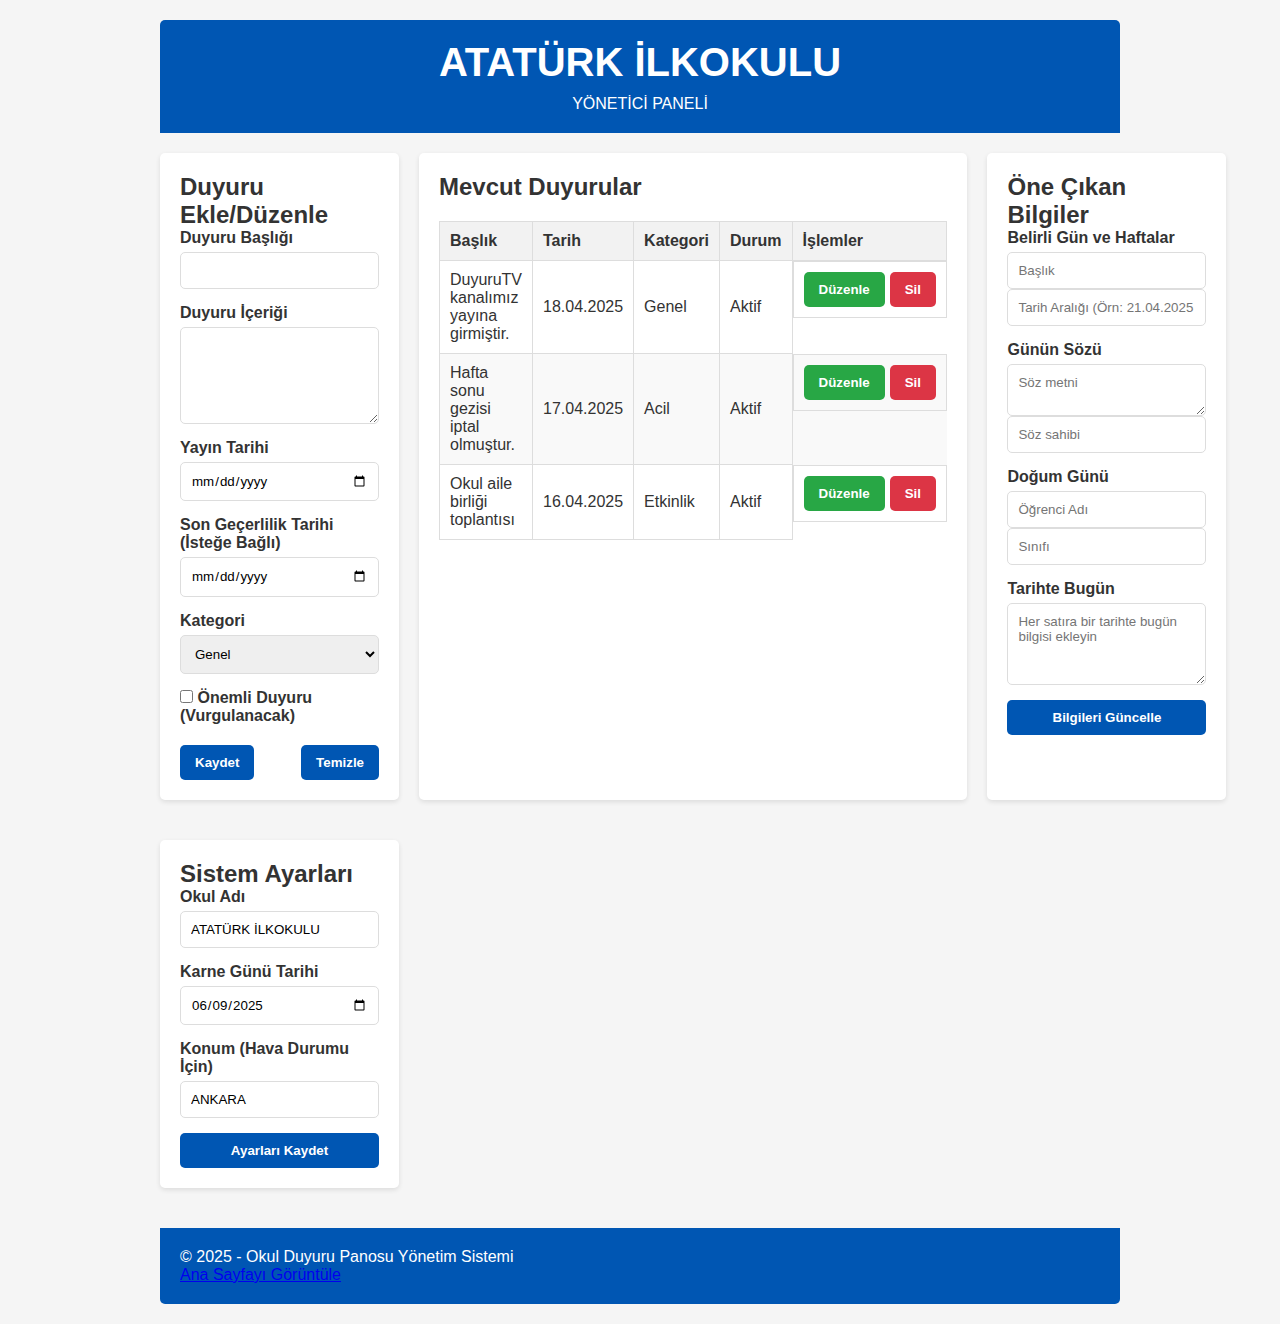
<file: admin.html>
<!DOCTYPE html>
<html lang="tr">
<head>
    <meta charset="UTF-8">
    <meta name="viewport" content="width=device-width, initial-scale=1.0">
    <title>Okul Duyuru Panosu - Yönetici Paneli</title>
    <link rel="stylesheet" href="style.css">
    <style>
        .admin-container {
            max-width: 1000px;
            margin: 0 auto;
            padding: 20px;
        }
        
        .admin-panel {
            background-color: white;
            border-radius: 5px;
            box-shadow: 0 2px 5px rgba(0, 0, 0, 0.1);
            padding: 20px;
            margin-bottom: 20px;
        }
        
        .admin-form {
            display: grid;
            grid-gap: 15px;
        }
        
        .form-group {
            display: flex;
            flex-direction: column;
        }
        
        label {
            margin-bottom: 5px;
            font-weight: bold;
        }
        
        input, textarea, select {
            padding: 10px;
            border: 1px solid #ddd;
            border-radius: 5px;
        }
        
        button {
            background-color: #0056b3;
            color: white;
            border: none;
            padding: 10px 15px;
            border-radius: 5px;
            cursor: pointer;
            font-weight: bold;
        }
        
        button:hover {
            background-color: #003d7e;
        }
        
        .button-group {
            display: flex;
            justify-content: space-between;
        }
        
        table {
            width: 100%;
            border-collapse: collapse;
            margin-top: 20px;
        }
        
        th, td {
            padding: 10px;
            border: 1px solid #ddd;
            text-align: left;
        }
        
        th {
            background-color: #f2f2f2;
        }
        
        tr:nth-child(even) {
            background-color: #f9f9f9;
        }
        
        .action-buttons {
            display: flex;
            gap: 5px;
        }
        
        .edit-btn {
            background-color: #28a745;
        }
        
        .delete-btn {
            background-color: #dc3545;
        }
    </style>
</head>
<body>
    <div class="admin-container">
        <header>
            <div class="logo-container">
                <h1>ATATÜRK İLKOKULU</h1>
                <p>YÖNETİCİ PANELİ</p>
            </div>
        </header>

        <main>
            <section class="admin-panel">
                <h2>Duyuru Ekle/Düzenle</h2>
                <form class="admin-form">
                    <div class="form-group">
                        <label for="announcement-title">Duyuru Başlığı</label>
                        <input type="text" id="announcement-title" name="title" required>
                    </div>
                    
                    <div class="form-group">
                        <label for="announcement-content">Duyuru İçeriği</label>
                        <textarea id="announcement-content" name="content" rows="5" required></textarea>
                    </div>
                    
                    <div class="form-group">
                        <label for="announcement-date">Yayın Tarihi</label>
                        <input type="date" id="announcement-date" name="date" required>
                    </div>
                    
                    <div class="form-group">
                        <label for="announcement-expiry">Son Geçerlilik Tarihi (İsteğe Bağlı)</label>
                        <input type="date" id="announcement-expiry" name="expiry">
                    </div>
                    
                    <div class="form-group">
                        <label for="announcement-category">Kategori</label>
                        <select id="announcement-category" name="category">
                            <option value="general">Genel</option>
                            <option value="academic">Akademik</option>
                            <option value="event">Etkinlik</option>
                            <option value="urgent">Acil</option>
                        </select>
                    </div>
                    
                    <div class="form-group">
                        <label>
                            <input type="checkbox" id="announcement-important" name="important">
                            Önemli Duyuru (Vurgulanacak)
                        </label>
                    </div>
                    
                    <div class="button-group">
                        <button type="submit" id="save-announcement">Kaydet</button>
                        <button type="reset" id="clear-form">Temizle</button>
                    </div>
                </form>
            </section>

            <section class="admin-panel">
                <h2>Mevcut Duyurular</h2>
                <table>
                    <thead>
                        <tr>
                            <th>Başlık</th>
                            <th>Tarih</th>
                            <th>Kategori</th>
                            <th>Durum</th>
                            <th>İşlemler</th>
                        </tr>
                    </thead>
                    <tbody id="announcements-table">
                        <tr>
                            <td>DuyuruTV kanalımız yayına girmiştir.</td>
                            <td>18.04.2025</td>
                            <td>Genel</td>
                            <td>Aktif</td>
                            <td class="action-buttons">
                                <button class="edit-btn">Düzenle</button>
                                <button class="delete-btn">Sil</button>
                            </td>
                        </tr>
                        <tr>
                            <td>Hafta sonu gezisi iptal olmuştur.</td>
                            <td>17.04.2025</td>
                            <td>Acil</td>
                            <td>Aktif</td>
                            <td class="action-buttons">
                                <button class="edit-btn">Düzenle</button>
                                <button class="delete-btn">Sil</button>
                            </td>
                        </tr>
                        <tr>
                            <td>Okul aile birliği toplantısı</td>
                            <td>16.04.2025</td>
                            <td>Etkinlik</td>
                            <td>Aktif</td>
                            <td class="action-buttons">
                                <button class="edit-btn">Düzenle</button>
                                <button class="delete-btn">Sil</button>
                            </td>
                        </tr>
                    </tbody>
                </table>
            </section>

            <section class="admin-panel">
                <h2>Öne Çıkan Bilgiler</h2>
                <form class="admin-form">
                    <div class="form-group">
                        <label for="important-date">Belirli Gün ve Haftalar</label>
                        <input type="text" id="important-date-title" placeholder="Başlık" required>
                        <input type="text" id="important-date-range" placeholder="Tarih Aralığı (Örn: 21.04.2025 - 27.04.2025)" required>
                    </div>
                    
                    <div class="form-group">
                        <label for="quote-text">Günün Sözü</label>
                        <textarea id="quote-text" rows="2" placeholder="Söz metni"></textarea>
                        <input type="text" id="quote-author" placeholder="Söz sahibi">
                    </div>
                    
                    <div class="form-group">
                        <label for="birthday-name">Doğum Günü</label>
                        <input type="text" id="birthday-name" placeholder="Öğrenci Adı">
                        <input type="text" id="birthday-class" placeholder="Sınıfı">
                    </div>
                    
                    <div class="form-group">
                        <label for="today-history">Tarihte Bugün</label>
                        <textarea id="today-history" rows="4" placeholder="Her satıra bir tarihte bugün bilgisi ekleyin"></textarea>
                    </div>
                    
                    <button type="submit" id="save-featured">Bilgileri Güncelle</button>
                </form>
            </section>

            <section class="admin-panel">
                <h2>Sistem Ayarları</h2>
                <form class="admin-form">
                    <div class="form-group">
                        <label for="school-name">Okul Adı</label>
                        <input type="text" id="school-name" value="ATATÜRK İLKOKULU">
                    </div>
                    
                    <div class="form-group">
                        <label for="report-card-date">Karne Günü Tarihi</label>
                        <input type="date" id="report-card-date" value="2025-06-09">
                    </div>
                    
                    <div class="form-group">
                        <label for="location">Konum (Hava Durumu İçin)</label>
                        <input type="text" id="location" value="ANKARA">
                    </div>
                    
                    <button type="submit" id="save-settings">Ayarları Kaydet</button>
                </form>
            </section>
        </main>

        <footer>
            <p>© 2025 - Okul Duyuru Panosu Yönetim Sistemi</p>
            <a href="index.html" target="_blank">Ana Sayfayı Görüntüle</a>
        </footer>
    </div>

    <script>
        // Admin paneli işlemleri için basit JavaScript kodları
        document.addEventListener('DOMContentLoaded', function() {
            // Duyuru formu işlemleri
            const announcementForm = document.querySelector('.admin-form');
            
            announcementForm.addEventListener('submit', function(e) {
                e.preventDefault();
                
                // Burada formdan gelen verilerle duyuru ekleme/güncelleme işlemleri yapılır
                // Gerçek bir uygulamada bu veriler backend'e gönderilir
                alert('Duyuru kaydedildi! (Demo amaçlı uyarı)');
            });
            
            // Düzenleme düğmelerine tıklama olayları
            const editButtons = document.querySelectorAll('.edit-btn');
            editButtons.forEach(button => {
                button.addEventListener('click', function() {
                    const row = this.closest('tr');
                    const title = row.cells[0].textContent;
                    
                    // Örnek: Formu doldur
                    document.getElementById('announcement-title').value = title;
                    // Diğer form alanları da doldurulabilir
                    
                    alert(`"${title}" duyurusu düzenleme için yüklendi`);
                });
            });
            
            // Silme düğmelerine tıklama olayları
            const deleteButtons = document.querySelectorAll('.delete-btn');
            deleteButtons.forEach(button => {
                button.addEventListener('click', function() {
                    const row = this.closest('tr');
                    const title = row.cells[0].textContent;
                    
                    if (confirm(`"${title}" duyurusunu silmek istediğinizden emin misiniz?`)) {
                        // Silme işlemi - gerçek uygulamada backend'e istek gönderilir
                        row.remove();
                        alert('Duyuru silindi!');
                    }
                });
            });
        });
    </script>
</body>
</html>
</file>
<file: style.css>
/* Genel Stiller */
* {
    margin: 0;
    padding: 0;
    box-sizing: border-box;
    font-family: 'Arial', sans-serif;
}

body {
    background-color: #f5f5f5;
    color: #333;
}

.container {
    max-width: 1400px;
    margin: 0 auto;
    padding: 20px;
}

/* Header Stili */
header {
    background-color: #0056b3;
    color: white;
    padding: 20px;
    text-align: center;
    border-radius: 5px 5px 0 0;
    margin-bottom: 20px;
}

.logo-container h1 {
    font-size: 2.5rem;
    margin-bottom: 10px;
}

/* Ana Düzen */
main {
    display: grid;
    grid-template-columns: 1fr 2fr 1fr;
    gap: 20px;
}

@media (max-width: 1200px) {
    main {
        grid-template-columns: 1fr 1fr;
    }
    .right-panel {
        grid-column: span 2;
    }
}

@media (max-width: 768px) {
    main {
        grid-template-columns: 1fr;
    }
    .left-panel, .center-panel, .right-panel {
        grid-column: 1;
    }
}

/* Panel Stili */
.panel {
    background-color: white;
    border-radius: 5px;
    box-shadow: 0 2px 5px rgba(0, 0, 0, 0.1);
    padding: 15px;
    margin-bottom: 20px;
}

.panel h2 {
    background-color: #0056b3;
    color: white;
    padding: 10px;
    margin: -15px -15px 15px;
    border-radius: 5px 5px 0 0;
    font-size: 1.2rem;
    text-align: center;
}

/* Belirli Gün ve Haftalar Stili */
.important-dates .date-range {
    text-align: center;
    margin-bottom: 10px;
    border-bottom: 1px solid #ddd;
    padding-bottom: 10px;
}

.important-dates .event-title {
    text-align: center;
    font-weight: bold;
    font-size: 1.1rem;
}

/* Okul Müdürü Stili */
.principal-info {
    display: flex;
    flex-direction: column;
    align-items: center;
    margin-bottom: 15px;
}

.principal-info img {
    width: 120px;
    height: 120px;
    border-radius: 50%;
    margin-bottom: 10px;
    border: 3px solid #0056b3;
}

.principal-message {
    text-align: justify;
    line-height: 1.5;
    font-size: 0.9rem;
}

/* Öğretmenler Stili */
.teachers {
    display: flex;
    flex-direction: column;
}

.teacher {
    display: flex;
    flex-direction: column;
    align-items: center;
    margin-bottom: 20px;
    padding-bottom: 15px;
    border-bottom: 1px solid #ddd;
}

.teacher:last-child {
    border-bottom: none;
}

.teacher img {
    width: 80px;
    height: 80px;
    border-radius: 50%;
    margin-bottom: 10px;
    border: 2px solid #0056b3;
}

.teacher h3 {
    margin-bottom: 5px;
    font-size: 1rem;
}

.teacher p {
    font-size: 0.8rem;
    color: #666;
}

/* Bilgi Bankası Stili */
.knowledge-item h3 {
    color: #0056b3;
    margin-bottom: 10px;
    font-size: 1rem;
}

.knowledge-item p {
    font-size: 0.9rem;
    line-height: 1.4;
}

/* Duyurular Stili */
.announcement {
    margin-bottom: 15px;
    padding-bottom: 15px;
    border-bottom: 1px solid #ddd;
}

.announcement:last-child {
    border-bottom: none;
}

.announcement h3 {
    color: #0056b3;
    margin-bottom: 5px;
    font-size: 1rem;
}

.announcement p {
    font-size: 0.9rem;
    margin-bottom: 5px;
}

.announcement .date {
    font-size: 0.8rem;
    color: #666;
    display: block;
    text-align: right;
}

.announcement.important h3 {
    color: #d9534f;
}

.announcement.important {
    background-color: #fff9f9;
    padding: 10px;
    border-left: 3px solid #d9534f;
}

/* Sergi Stili */
.exhibition-images {
    display: flex;
    justify-content: space-between;
    flex-wrap: wrap;
}

.exhibition-images img {
    width: 32%;
    margin-bottom: 10px;
    border-radius: 5px;
}

/* Ders Programı Stili */
.schedule-date {
    text-align: center;
    margin-bottom: 15px;
    font-weight: bold;
    color: #0056b3;
}

.schedule table {
    width: 100%;
    border-collapse: collapse;
    font-size: 0.85rem;
}

.schedule th, .schedule td {
    border: 1px solid #ddd;
    padding: 8px;
    text-align: center;
}

.schedule th {
    background-color: #f2f2f2;
}

.schedule tr:nth-child(even) {
    background-color: #f9f9f9;
}

/* Doğum Günü Stili */
.birthday {
    text-align: center;
}

.birthday h3 {
    color: #0056b3;
    margin-bottom: 5px;
}

.birthday p {
    margin-bottom: 5px;
}

/* Başarılar Stili */
.achievement h3 {
    color: #0056b3;
    margin-bottom: 10px;
}

.achievement p {
    font-size: 0.9rem;
    line-height: 1.4;
}

/* Günün Sözü Stili */
.quote {
    font-style: italic;
    line-height: 1.5;
}

.quote p {
    margin-bottom: 10px;
}

.quote span {
    display: block;
    text-align: right;
    font-weight: bold;
    color: #0056b3;
}

/* Tarihte Bugün Stili */
.event {
    margin-bottom: 10px;
    padding-bottom: 10px;
    border-bottom: 1px solid #ddd;
}

.event:last-child {
    border-bottom: none;
}

.event p {
    font-size: 0.9rem;
    line-height: 1.4;
}

/* Nöbetçi Bilgileri Stili */
.duty-teacher, .duty-student, .duty-admin {
    text-align: center;
    margin-bottom: 20px;
}

.duty-info h2 {
    margin-bottom: 10px;
}

/* Geri Sayım Stili */
.countdown-days {
    text-align: center;
    font-size: 1.5rem;
    font-weight: bold;
    color: #d9534f;
}

/* Yemek Menüsü Stili */
.meal h2 {
    margin-top: 15px;
}

.meal-menu {
    text-align: center;
    margin-bottom: 15px;
}

.meal-menu p {
    margin-bottom: 5px;
}

/* Hava Durumu Stili */
.weather-info {
    display: flex;
    justify-content: space-between;
}

.weather-day {
    text-align: center;
    width: 30%;
}

.weather-day h3 {
    color: #0056b3;
    margin-bottom: 5px;
    font-size: 1rem;
}

.temperature {
    font-size: 1.5rem;
    font-weight: bold;
}

/* Footer Stili */
footer {
    background-color: #0056b3;
    color: white;
    padding: 20px;
    border-radius: 0 0 5px 5px;
    margin-top: 20px;
}

.current-lesson h2 {
    text-align: center;
    margin-bottom: 15px;
}

.lessons {
    display: flex;
    flex-wrap: wrap;
    justify-content: space-between;
    margin-bottom: 20px;
}

.lessons p {
    width: 30%;
    text-align: center;
    margin-bottom: 10px;
    font-size: 0.9rem;
}

.news-ticker {
    background-color: #00428a;
    padding: 10px;
    border-radius: 5px;
}

marquee {
    font-size: 0.9rem;
}
</file>
